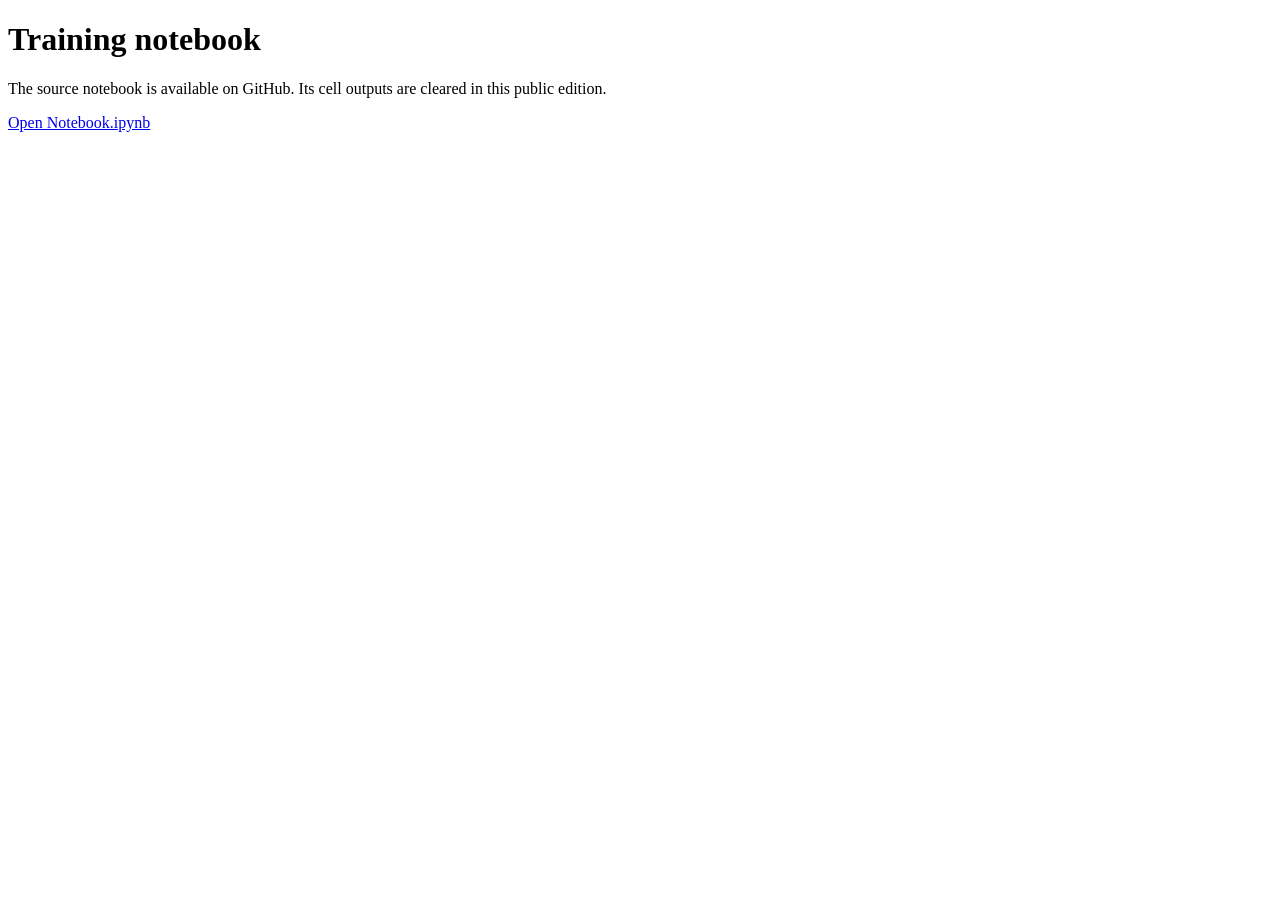
<file: static/Notebook.html>
<!doctype html><html lang="en"><meta charset="utf-8"><title>Training notebook</title><body><h1>Training notebook</h1><p>The source notebook is available on GitHub. Its cell outputs are cleared in this public edition.</p><p><a href="https://github.com/Pavan-amikula/Heavy-Vehicle-Predictive-Maintenance/blob/main/Notebook.ipynb">Open Notebook.ipynb</a></p></body></html>
</file>
